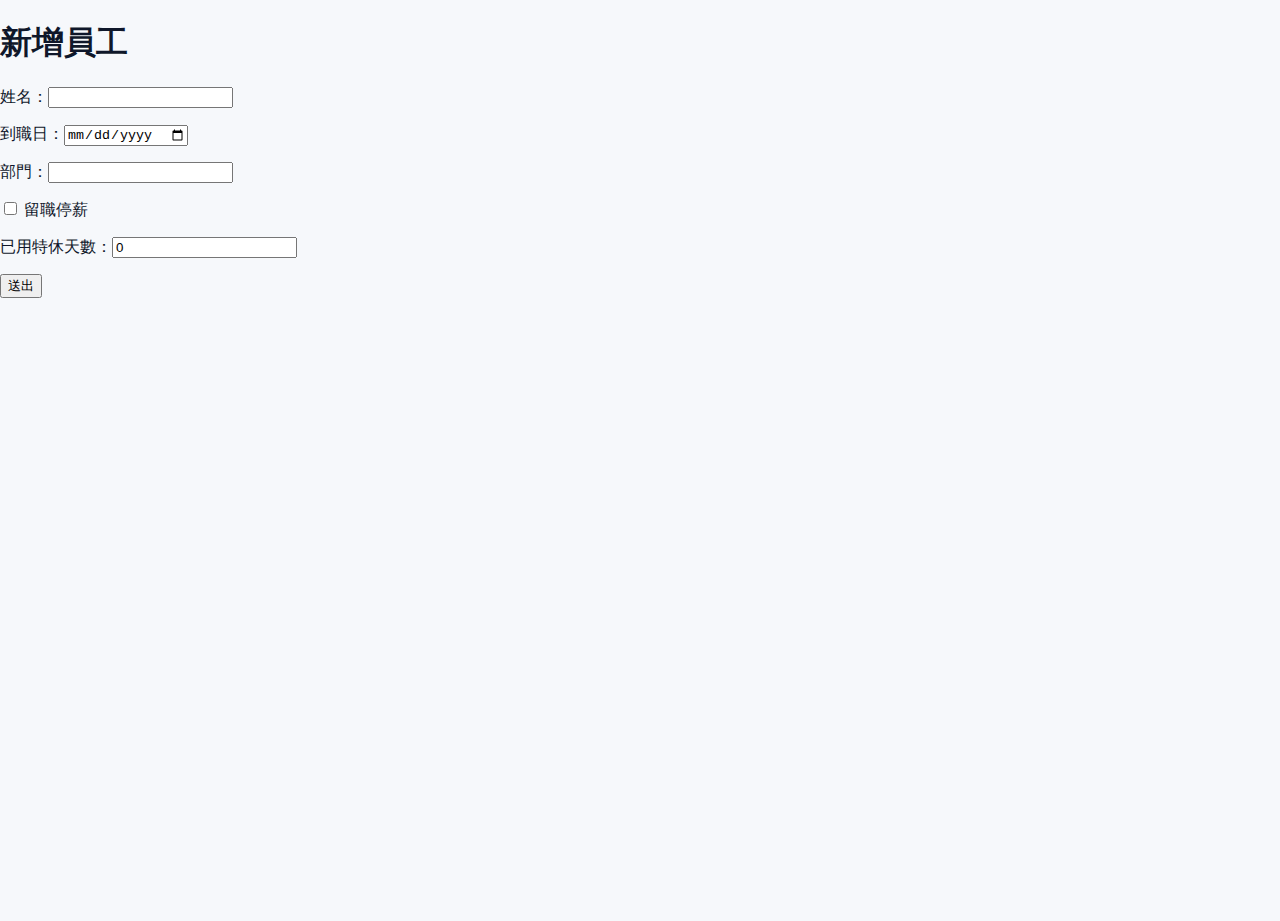
<file: templates:add_employee.html>
<!DOCTYPE html>
<html><head><meta charset="utf-8"><title>新增員工</title>
<link href="/static/style.css" rel="stylesheet">
</head><body class="p-4">
  <h1 class="text-xl mb-4">新增員工</h1>
  <form method="post">
    <p><label>姓名：<input name="name" required></label></p>
    <p><label>到職日：<input type="date" name="start_date" required></label></p>
    <p><label>部門：<input name="department" required></label></p>
    <p><label><input type="checkbox" name="suspend"> 留職停薪</label></p>
    <p><label>已用特休天數：<input type="number" name="used_leave" value="0"></label></p>
    <p><button type="submit" class="px-3 py-1 bg-green-500 text-white rounded">送出</button></p>
  </form>
</body></html>
</file>
<file: static/style.css>
/* ====== 全域設定 ====== */
:root{
  --brand:#2563eb;          /* 品牌主色（改這裡就能換全站色） */
  --brand-strong:#1e40af;   /* 深一階 */
  --bg:#f6f8fb;
  --card:#ffffff;
  --line:#e5e7eb;
  --text:#0f172a;
  --muted:#64748b;
}

*{box-sizing:border-box}
html,body{height:100%}
body{
  margin:0; background:var(--bg); color:var(--text);
  font-family:-apple-system,BlinkMacSystemFont,"Segoe UI",Roboto,"Noto Sans TC","Helvetica Neue",Arial,"PingFang TC","Microsoft JhengHei",sans-serif;
}
a{color:var(--brand); text-decoration:none}
a:hover{text-decoration:underline}

/* ====== Header（可共用到其他頁） ====== */
.header{
  display:flex; align-items:center; gap:12px;
  padding:12px 20px; background:var(--brand);
  color:#fff; box-shadow:0 2px 6px rgba(0,0,0,.08);
}
.header img{height:40px; width:auto; display:block}
.header h1{margin:0; font-size:18px; font-weight:800; letter-spacing:.3px}

/* ====== 容器、工具列 ====== */
.container{max-width:1200px; margin:0 auto; padding:20px}
.card{background:var(--card); border:1px solid var(--line); border-radius:14px; padding:14px}
.toolbar{display:flex; align-items:center; gap:8px; flex-wrap:wrap; margin:14px 0}

.input{
  border:1px solid var(--line); border-radius:10px; padding:.48rem .6rem;
  min-width:260px; background:#fff; font-size:14px;
}
.input:focus{outline:none; border-color:var(--brand); box-shadow:0 0 0 3px rgba(37,99,235,.15)}

/* ====== 按鈕 ====== */
.btn{
  display:inline-block; border:1px solid var(--line); background:#fff;
  border-radius:10px; padding:.45rem .7rem; font-size:14px; cursor:pointer;
}
.btn:hover{background:#f9fafb}
.btn-primary{color:var(--brand); border-color:var(--brand); background:#eff6ff}
.btn-primary:hover{background:#e0ecff}

/* ====== 表格 ====== */
.table-wrap{background:#fff; border:1px solid var(--line); border-radius:14px; overflow:hidden}
.scroll-x{overflow-x:auto}
table{border-collapse:collapse; min-width:1100px; width:100%}
thead th{
  position:sticky; top:0; background:#f9fafb; border-bottom:1px solid var(--line);
  text-align:left; padding:.6rem .75rem; white-space:nowrap; font-weight:700; letter-spacing:.2px;
}
tbody td{border-top:1px solid var(--line); padding:.55rem .75rem; vertical-align:top}
tbody tr:hover{background:#fcfcfd}
.right{text-align:right}
.nowrap{white-space:nowrap}

/* ====== 低餘額提醒（和 index.html 的 class 對應） ====== */
.row-warn{background:#fffbeb}
.row-danger{background:#fef2f2}
.pill{display:inline-block; padding:2px 8px; border-radius:9999px; background:#f1f5f9; font-size:12px}
.pill-ok{color:#16a34a}
.pill-warn{color:#f59e0b; background:#fff7ed}
.pill-danger{color:#dc2626; background:#fef2f2}

/* ====== 小字 ====== */
.note{font-size:.86rem; color:var(--muted)}

/* ====== RWD ====== */
@media (max-width:768px){
  .container{padding:14px}
  .header h1{font-size:16px}
}
</file>
